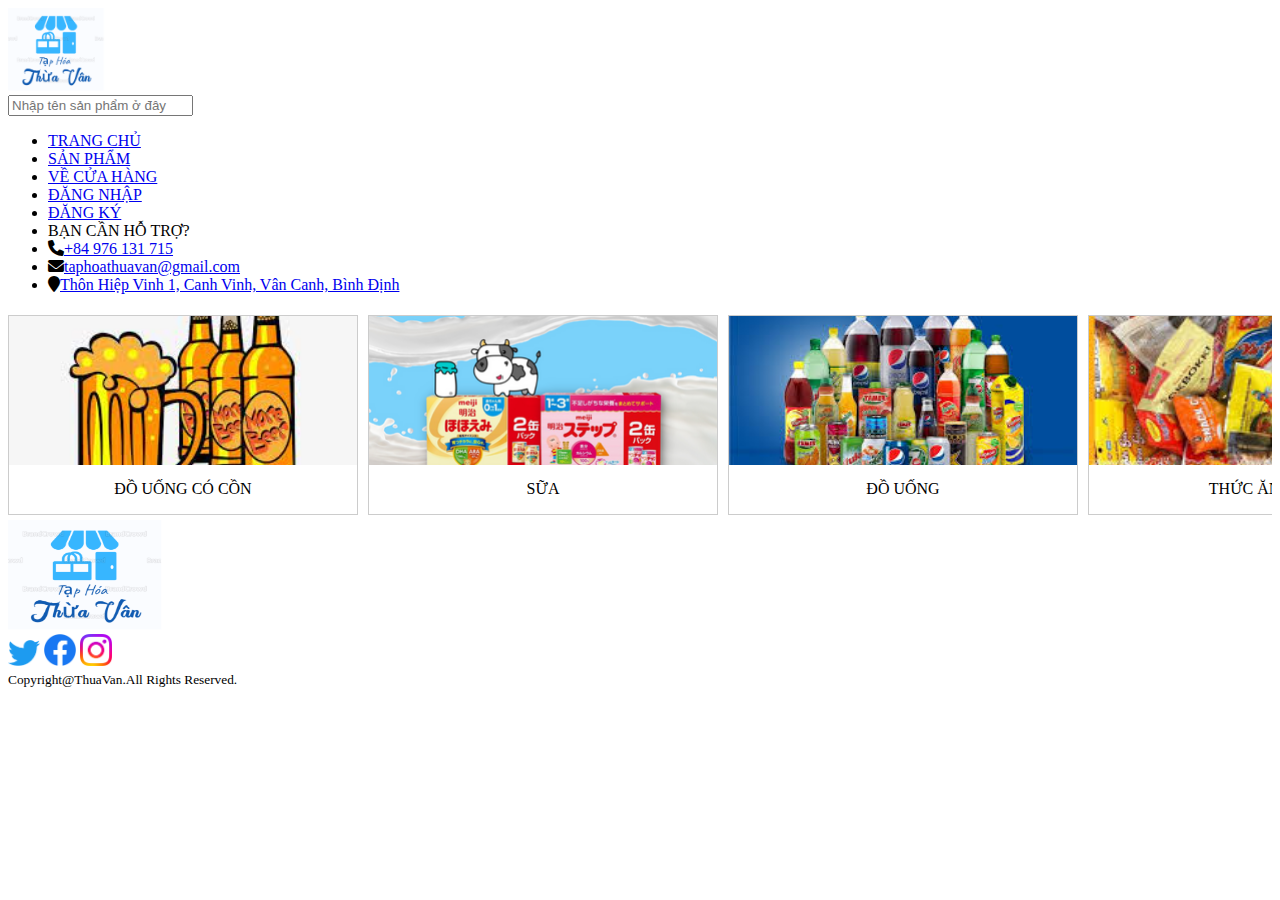
<file: index.html>
<!DOCTYPE html>
<html lang="vi">
<head>
  <meta charset="UTF-8">
  <meta name="viewport" content="width=device-width, initial-scale=1.0">
  <title>Của Hàng Tạp Hóa Thừa Vân</title>  
  <link rel="stylesheet" href="styles/All.css">
  <link rel="stylesheet" href="styles/index.css">
  <link rel="stylesheet" href="https://cdnjs.cloudflare.com/ajax/libs/font-awesome/6.0.0-beta3/css/all.min.css">
</head>
<body>
  <header>
    <div class="logo-container">
      <a href="index.html"><img class="logoImage" src="./images/Untitled.png" alt="logo" width="125"></a>
    </div>
    <div class="search-container">
      <input class="search1" type="search" placeholder="Nhập tên sản phẩm ở đây">
    </div>
    <button class="menu-toggle" aria-label="Toggle navigation">
      <span class="menu-icon"></span>
    </button>
    <nav class="nav-menu">
      <ul>
        <li><a href="index.html">TRANG CHỦ</a></li>
        <li><a href="./html/sanpham.html">SẢN PHẨM</a></li>
        <li><a href="#">VỀ CỬA HÀNG</a></li>
        <li><a href="./html/login.php">ĐĂNG NHẬP</a></li>
        <li><a href="dangky.html">ĐĂNG KÝ</a></li>
        <li class="hotro">BẠN CẦN HỖ TRỢ?</li>
        <li class="support"><i class="fa fa-phone"></i><a class="support" href="tel:+84976131715">+84 976 131 715</a></li>
        <li class="support"><i class="fa fa-envelope"></i><a class="support" href="mail:taphoathuavan@.com">taphoathuavan@gmail.com</a></li>
        <li class="support"><i class="fa fa-map-marker"></i><a target="blank" class="support" href="https://www.google.com/maps/place/C%E1%BB%ADa+H%C3%A0ng+T%E1%BA%A1p+H%C3%B3a+Th%E1%BB%ABa+V%C3%A2n/@13.736501,109.0825916,17z/data=!3m1!4b1!4m6!3m5!1s0x316f118e939df8e5:0x920162b8af53ec8f!8m2!3d13.736501!4d109.0851665!16s%2Fg%2F11b67gdbds?entry=ttu">Thôn Hiệp Vinh 1, Canh Vinh, Vân Canh, Bình Định</a></li>
       </ul>
     </nav>
  </header>

  <main>
    <div class="product-slider">

      <a href="html/sanpham.html">
        <div class="product-item">
          <img class="product_type_img" src="./images/product/alcohol.jpg" alt="gia vi">
          <div class="product-description">ĐỒ UỐNG CÓ CỒN</div>
        </div>
      </a>
      <!-- Lặp lại cho các sản phẩm khác -->
      <div class="product-item">
        <img class="product_type_img" src="./images/product/milk.png" alt="gia vi">
        <div class="product-description">SỮA</div>
      </div>
      <div class="product-item">
        <img class="product_type_img" src="./images/product/drink.jpg" alt="gia vi">
        <div class="product-description">ĐỒ UỐNG</div>
      </div>
      <div class="product-item">
        <img class="product_type_img" src="./images/product/snack.jpg" alt="gia vi">
        <div class="product-description">THỨC ĂN NHẸ</div>
      </div>
      <div class="product-item">
        <img class="product_type_img" src="./images/product/ダウンロード.jpg" alt="gia vi">
        <div class="product-description">GIA VỊ</div>
      </div>

    </div>
    
  
  </main>
  <footer>
    <a href="index.html"><img src="./images/Untitled.png" alt="logo" width="200" height="110 "></a>
    <div class="sns-icons">
        <a href="https://twitter.com/i/flow/login?redirect_after_login=%2F%3Flang%3Dvi"><img src="images/twitter.png" alt="twitter" width="32"></a>
        <a href="https://www.facebook.com/"><img src="images/facebook.png" alt="facebook" width="32"></a>
        <a href="https://www.instagram.com/explore/tags/instafa/"><img src="images/instagram.png" alt="instagram" width="32"></a>
      </div>
    <small> Copyright&commat;ThuaVan.All Rights Reserved.</small>
</footer>
<script src="scripts/index.js"></script>
</body>
</html>
</file>
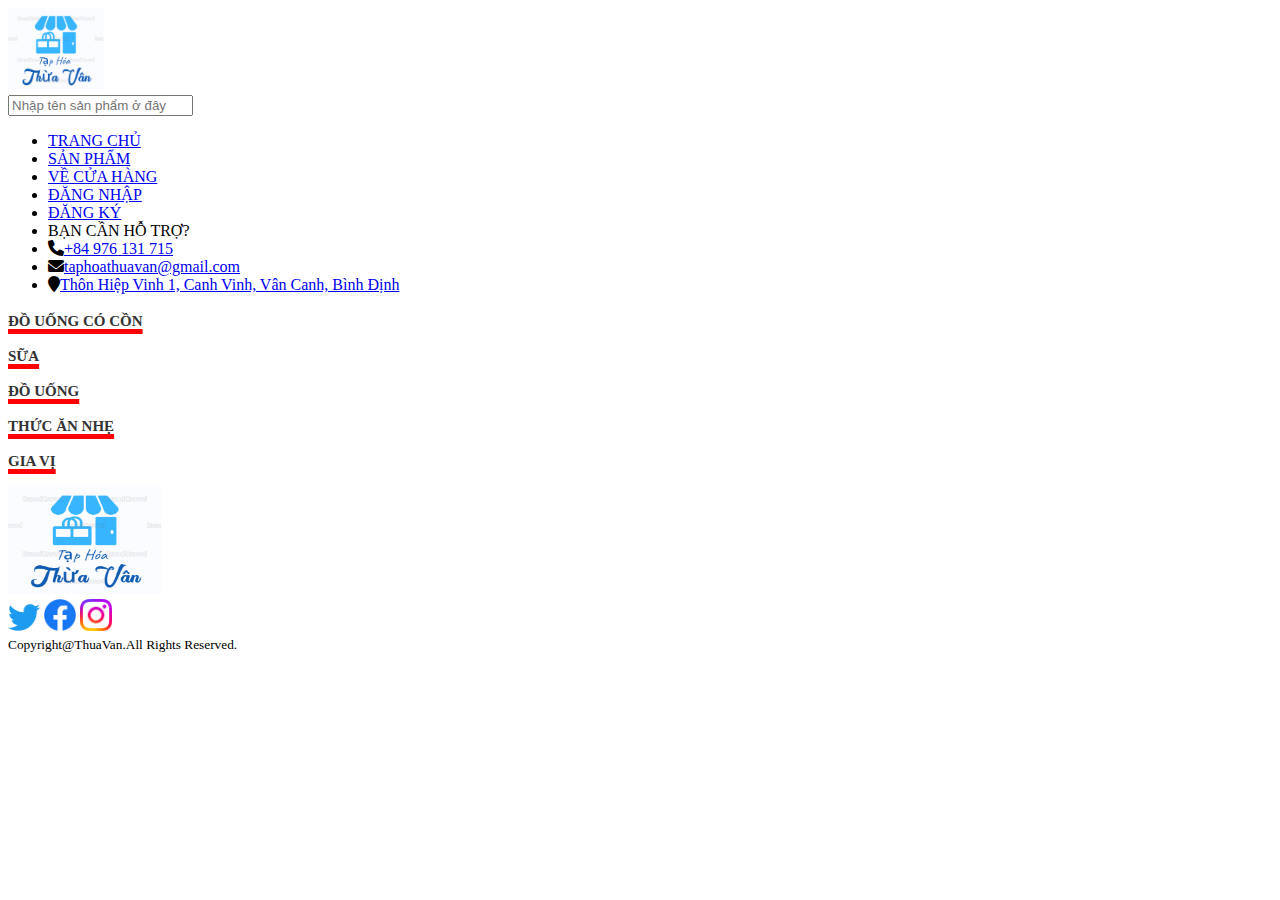
<file: html/sanpham.html>
<!DOCTYPE html>
<html lang="vi">
<head>
  <meta charset="UTF-8">
  <meta name="viewport" content="width=device-width, initial-scale=1.0">
  <title>Của Hàng Tạp Hóa Thừa Vân</title>
  <link rel="stylesheet" href="../styles/All.css">
  <link rel="stylesheet" href="../styles/sanpham.css">
  <link rel="stylesheet" href="https://cdnjs.cloudflare.com/ajax/libs/font-awesome/6.0.0-beta3/css/all.min.css">
</head>
<body>
  <header>
    <div class="logo-container">
      <a href="../index.html"><img class="logoImage" src="../images/Untitled.png" alt="logo" width="125"></a>
    </div>
    <div class="search-container">
      <input class="search1" type="search" placeholder="Nhập tên sản phẩm ở đây">
    </div>
    <button class="menu-toggle" aria-label="Toggle navigation">
      <span class="menu-icon"></span>
    </button>
    <nav class="nav-menu">
      <ul>
        <li><a href="../index.html">TRANG CHỦ</a></li>
        <li><a href="#">SẢN PHẨM</a></li>
        <li><a href="#">VỀ CỬA HÀNG</a></li>
        <li><a href="#">ĐĂNG NHẬP</a></li>
        <li><a href="#">ĐĂNG KÝ</a></li>
        <li class="hotro">BẠN CẦN HỖ TRỢ?</li>
        <li class="support"><i class="fa fa-phone"></i><a class="support" href="tel:+84976131715">+84 976 131 715</a></li>
        <li class="support"><i class="fa fa-envelope"></i><a class="support" href="mail:taphoathuavan@.com">taphoathuavan@gmail.com</a></li>
        <li class="support"><i class="fa fa-map-marker"></i><a target="blank" class="support" href="https://www.google.com/maps/place/C%E1%BB%ADa+H%C3%A0ng+T%E1%BA%A1p+H%C3%B3a+Th%E1%BB%ABa+V%C3%A2n/@13.736501,109.0825916,17z/data=!3m1!4b1!4m6!3m5!1s0x316f118e939df8e5:0x920162b8af53ec8f!8m2!3d13.736501!4d109.0851665!16s%2Fg%2F11b67gdbds?entry=ttu">Thôn Hiệp Vinh 1, Canh Vinh, Vân Canh, Bình Định</a></li>
       </ul>
     </nav>
  </header>

  <main>
    <h2>ĐỒ UỐNG CÓ CỒN</h2>
    <h2>SỮA</h2>
    <h2>ĐỒ UỐNG</h2>
    <h2>THỨC ĂN NHẸ</h2>
    <h2>GIA VỊ</h2>
  </main>
  <footer>
    <a href="../index.html"><img src="../images/Untitled.png" alt="logo" width="200" height="110 "></a>
    <div class="sns-icons">
        <a href="https://twitter.com/i/flow/login?redirect_after_login=%2F%3Flang%3Dvi"><img src="../images/twitter.png" alt="twitter" width="32"></a>
        <a href="https://www.facebook.com/"><img src="../images/facebook.png" alt="facebook" width="32"></a>
        <a href="https://www.instagram.com/explore/tags/instafa/"><img src="../images/instagram.png" alt="instagram" width="32"></a>
      </div>
    <small> Copyright&commat;ThuaVan.All Rights Reserved.</small>
</footer>
<script src="../scripts/index.js"></script>
</body>
</html>
</file>
<file: styles/All.css>
.menu-toggle {
    display: none;
}

/* CSS cho điện thoại */
@media only screen and (max-width: 767px) {

    .search1 {
        /* Tô màu viền */
        border: 2px solid #007bff; /* Màu viền là màu xanh dương */
        border-radius: 5px; /* Để viền cong */
        padding: 5px; /* Thêm padding để ô tìm kiếm trông đẹp hơn */
        /* Kiểm soát việc zoom */
        touch-action: manipulation; /* Ngăn chặn trượt mượt và các tác động khác */
        -ms-touch-action: manipulation; /* Cho trình duyệt Internet Explorer/Edge */
        -webkit-user-select: none; /* Ngăn chặn việc chọn văn bản bên trong ô tìm kiếm */
        -webkit-tap-highlight-color: rgba(0, 0, 0, 0); /* Ngăn chặn hiệu ứng tap mặc định */
    }
    /* Ẩn thanh nav mặc định trên điện thoại */
    .nav-menu {
        display: none;  
    }
    /* Hiển thị thanh nav khi được kích hoạt */
    .menu-toggle.active + .nav-menu {
        display: block;
    }
    /* Giao diện dấu 3 gạch */
    .menu-toggle {
        display: block;
        background: none;
        border: none;
        cursor: pointer;
        padding: 0;
        width: 100%;
        height: 40px;
        justify-content: right;
    }

    .menu-icon {
        display: block;
        width: 25px;
        height: 3px;
        background-color: #333;
        position: relative;
    }

    .menu-icon::before,
    .menu-icon::after {
        content: '';
        display: block;
        width: 25px;
        height: 3px;
        background-color: #333;
        position: absolute;
        transition: transform 0.3s ease-in-out;
    }

    .menu-icon::before {
        top: -8px;
    }

    .menu-icon::after {
        top: 8px;
    }

    /* Khi nút được nhấp vào, hiển thị menu */
    .menu-toggle.active .menu-icon {
        background-color: transparent;
    }

    .menu-toggle.active .menu-icon::before {
        transform: translateY(8px) rotate(45deg);
    }

    .menu-toggle.active .menu-icon::after {
        transform: translateY(-8px) rotate(-45deg);
    }

    /*  */

    .search-container input {
        width: 100%;
        height: 1.3cm;
        padding: 10px;
        margin: 0px, 5px, 0px, 5px;
        border-radius: 10px;
        border: 0.1px solid #bec2c6; /* Màu viền là màu xanh dương */
      }

    /* CSS cho các mục trong thanh nav */
    .nav-menu ul {
        list-style: none;
    }

    .nav-menu ul li {
        margin-bottom: 0; /* Loại bỏ margin dưới */
    }
    
    .nav-menu ul li:last-child a {
        border-bottom: none; /* Loại bỏ gạch chân của phần tử cuối cùng */
    }
    
    .nav-menu ul li a {
        text-decoration: none;
        color: #333;
        font-weight: bold;
        padding: 15px 15px;
        display: flex; /* Sử dụng flexbox để căn chỉnh văn bản giữa */
        justify-content: left; /* Căn giữa theo chiều ngang */
        align-items: center; /* Căn giữa theo chiều dọc */
        transition: background-color 0.3s ease;
        border-bottom: solid rgb(165, 165, 173) 1px;
    }
    .nav-menu ul li a:hover {
        background-color: #f0f0f0;
    }
    .hotro{
        text-decoration: none;
        color: #333;
        font-weight: bold;
        padding: 15px 15px;
        display: flex; /* Sử dụng flexbox để căn chỉnh văn bản giữa */
        justify-content: left; /* Căn giữa theo chiều ngang */
        align-items: center; /* Căn giữa theo chiều dọc */
        transition: background-color 0.3s ease;
        opacity: 0.5;
        border-bottom: none;
    }


    .support {
        display: flex; /* Sử dụng flexbox để căn chỉnh nội dung */
        align-items: center; /* Căn giữa theo chiều dọc */
        border-bottom: none;
        width: 100%;
    }
    .nav-menu .support a {
        border-bottom: none;
    }
    

    .logo-container {
        flex: 0 0 auto; /* Không co giãn, không co nhỏ */
        background-color: #76c5bf;
        margin-bottom:2px;
      }
      .logoImage{
        border-radius: 50%;
      }


      header{
        border-bottom: solid #76c5bf 1.5px;
        margin-left: 0.7px;
        margin-right: 0.5px;
      }


    /* Thiết kế body */
    body {
        margin-left: 0.5px;
        margin-right: 0.5px;
        font-family: Arial, Helvetica, sans-serif;
        margin: 0;
        padding: 0;
    }

    /* Thiết kế footer */
    footer {
        margin-left: 0.5px;
        margin-right: 0.5px;
        border-top: solid rgb(234, 216, 216) 0.55px;
        text-align: center;
        padding: 10px;
    }
}
</file>
<file: styles/index.css>
.product-slider {
    padding-top: 5px;
    padding-bottom: 5px;
    display: flex; /* Đảm bảo các sản phẩm hiển thị ngang hàng */
    overflow-x: auto; /* Cho phép cuộn ngang để xem các sản phẩm */
    white-space: nowrap; /* Ngăn các mục xuống hàng */
  }
  
  .product-item {
    position: relative;
    width: 350px; /* Chiều rộng tùy ý */
    height: 200px; /* Chiều cao tùy ý */
    flex-shrink: 0; /* Ngăn không cho các mục thu nhỏ khi không đủ không gian */
    margin-right: 10px; /* Khoảng cách giữa các mục */
    border: 1px solid #ccc; /* Viền cho mục */
    box-sizing: border-box; /* Bao gồm padding và border trong kích thước tổng */
  }
  
  .product_type_img {
    width: 100%;
    height: 75%; /* Chỉ chiếm 75% chiều cao của .product-item */
    object-fit: cover; /* Đảm bảo hình ảnh phù hợp và đầy đủ không gian mà không méo */
  }
  
  .product-description {
    position: absolute;
    bottom: 0; /* Đặt ở cuối của .product-item */
    width: 100%; /* Chiều rộng bằng với .product-item */
    height: 25%; /* Chiếm 25% chiều cao của .product-item */
    background-color: white; /* Màu nền */
    display: flex;
    align-items: center; /* Căn giữa nội dung theo chiều dọc */
    justify-content: center; /* Căn giữa nội dung theo chiều ngang */
    font-size: 16px; /* Kích thước phông chữ */
    color: black; /* Màu chữ */
    text-align: center; /* Căn giữa chữ */
  }
</file>
<file: styles/sanpham.css>
h2{
    font-size: 15px; /* Kích thước chữ */
    font-weight: bold; /* Độ đậm */
    color: #333; /* Màu chữ */
    text-decoration: underline red 5px; /* Gạch dưới tất cả các chữ */
    text-align: left; /* Căn giữa văn bản */
    line-height: 1.5; /* Khoảng cách dòng */
}
</file>
